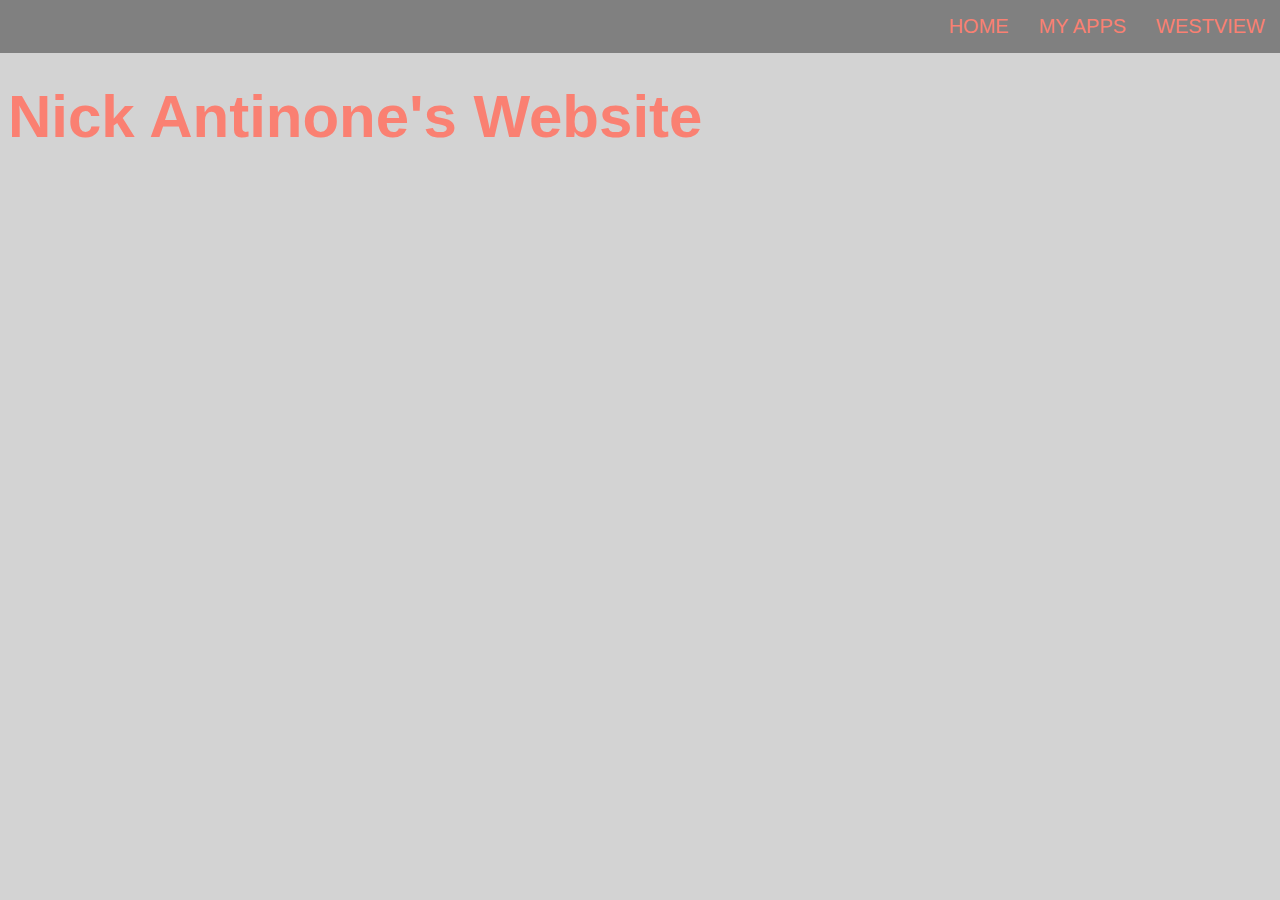
<file: index.html>
<html>
<head> <link rel="stylesheet" href="style.css">
<link rel="icon" type="image/x-icon" href="link to image">
  </head>

  <body>
    <nav>
      <li><a href="https://www.powayusd.com/en-US/Schools/HS/WVHS/HOME"> WESTVIEW </a></li> 
      <li><a href="app.html"> MY APPS </a></li>
      <li><a href="index.html"> HOME </a></li>
    </nav>
    <br>
  <h1> Nick Antinone's Website <h1>
    <center><iframe width="392" height="620" style="border: 0px;" src="https://studio.code.org/projects/applab/GN2MCdZQ9AMpK3hccbJJpwAFdATEZCMkS1lx2BxBIEA/embed?nosource"></iframe></center>
  </body>
    

</html>
</file>
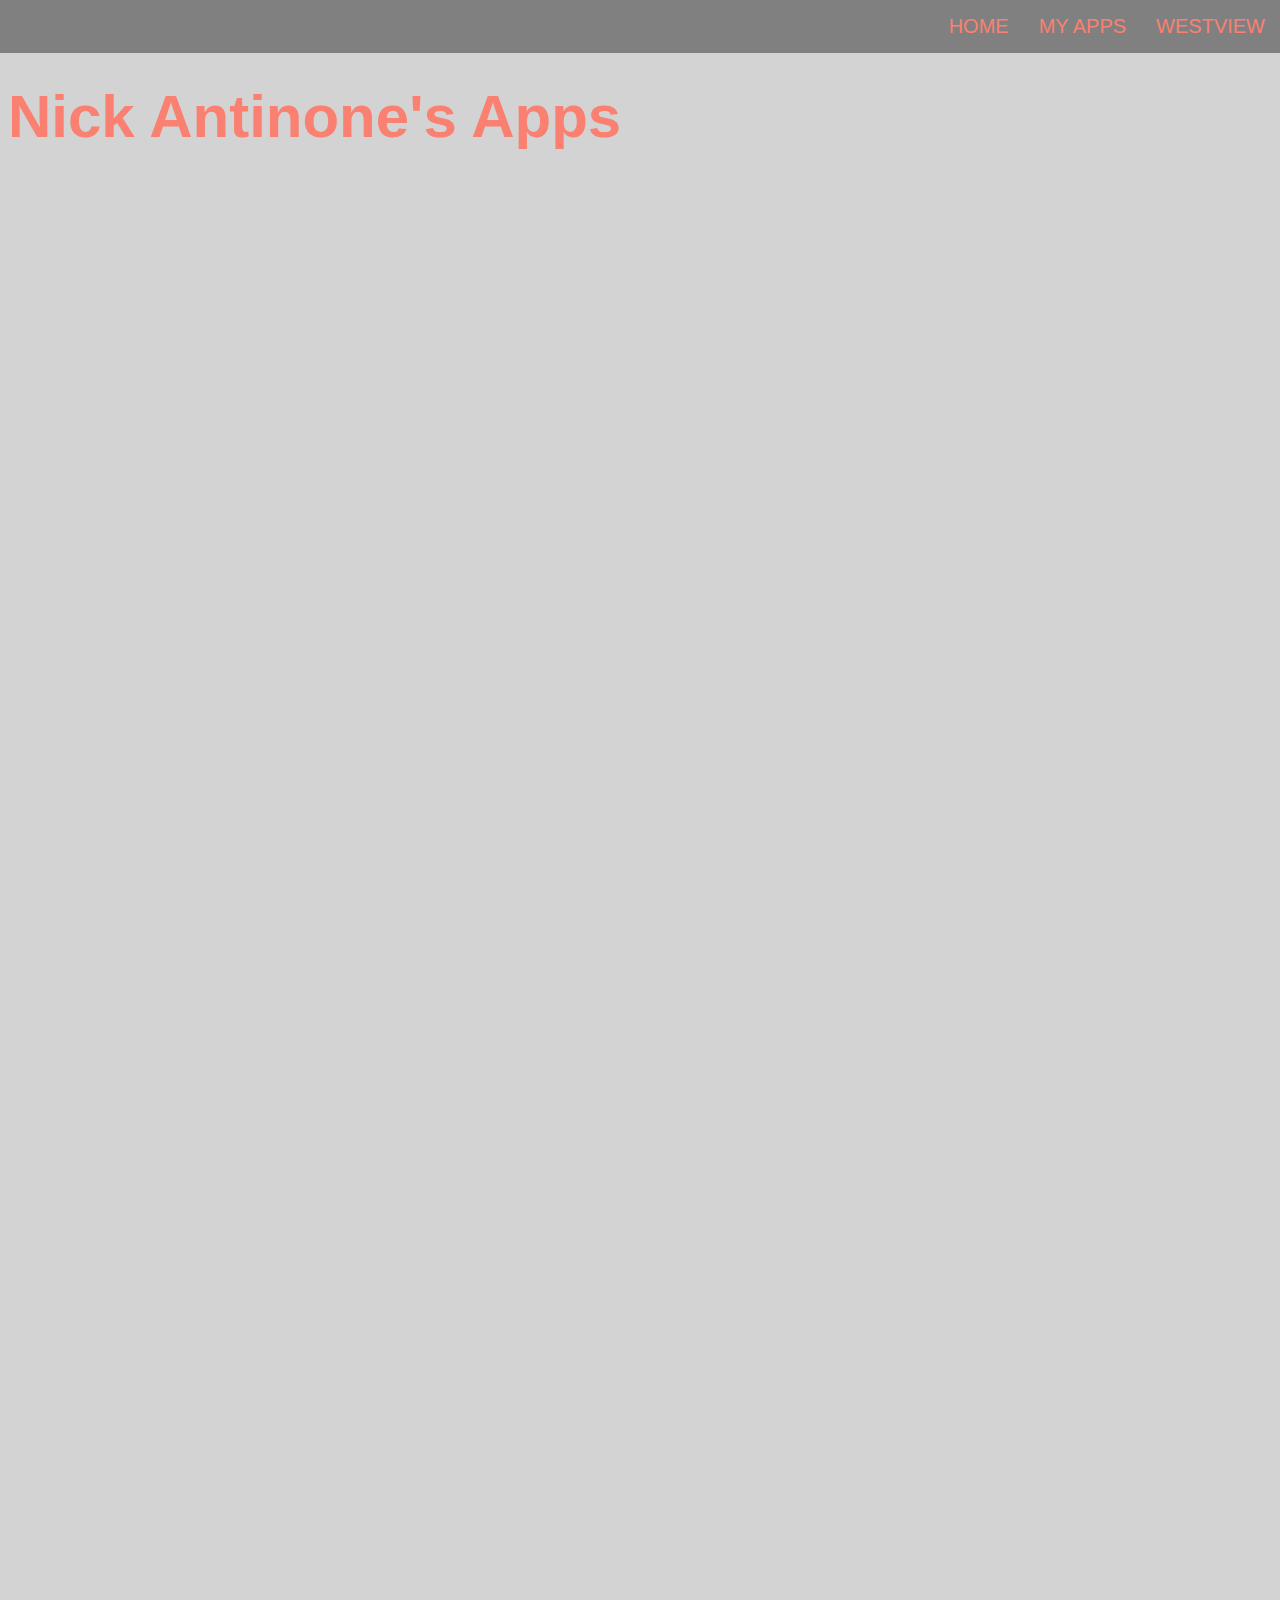
<file: app.html>
<html>
<head> <link rel="stylesheet" href="style.css">
<link rel="icon" type="image/x-icon" href="link to image">
  </head>

  <body>
    <nav>
      <li><a href="https://www.powayusd.com/en-US/Schools/HS/WVHS/HOME"> WESTVIEW </a></li> 
      <li><a href="app.html"> MY APPS </a></li>
      <li><a href="index.html"> HOME </a></li>
    </nav>
    <br>
  <h1> Nick Antinone's Apps <h1>
    <center><iframe width="392" height="620" style="border: 0px;" src="https://studio.code.org/projects/applab/GN2MCdZQ9AMpK3hccbJJpwAFdATEZCMkS1lx2BxBIEA/embed?nosource"></iframe></center></center>
    <center><iframe width="392" height="620" style="border: 0px;" src="https://studio.code.org/projects/applab/n6BuGvmZGHHf3Ld--OkDvC2mM7PLDuHPNWlYMoO0pJR/embed?nosource"></iframe></iframe></center>
    <center><iframe width="392" height="620" style="border: 0px;" src="https://studio.code.org/projects/applab/3CcEHVLvt917rbLD3itmN6Y3hUG-DY60Ce6UPZw14Pn/embed?nosource"></iframe></iframe></center>
  </body>
    

</html>
</file>
<file: style.css>
body{
  background-color: lightgrey;
  text-decoration: none;
  color: salmon;
  font-family: Helvetica;
  font-size:30px;
}

nav {
  list-style-type: none;
  position: fixed;
  background-color: gray;
  top:0;
  width: 100%;
  left: 0;
  font-family: Helvetica;
  font-size: 20px;
}
li {
  display: inline;
  padding: 15px;
  float: right;
}
li:hover {
  background-color: salmon;
}

a {
  text-decoration: none;
  color: salmon;
}
</file>
